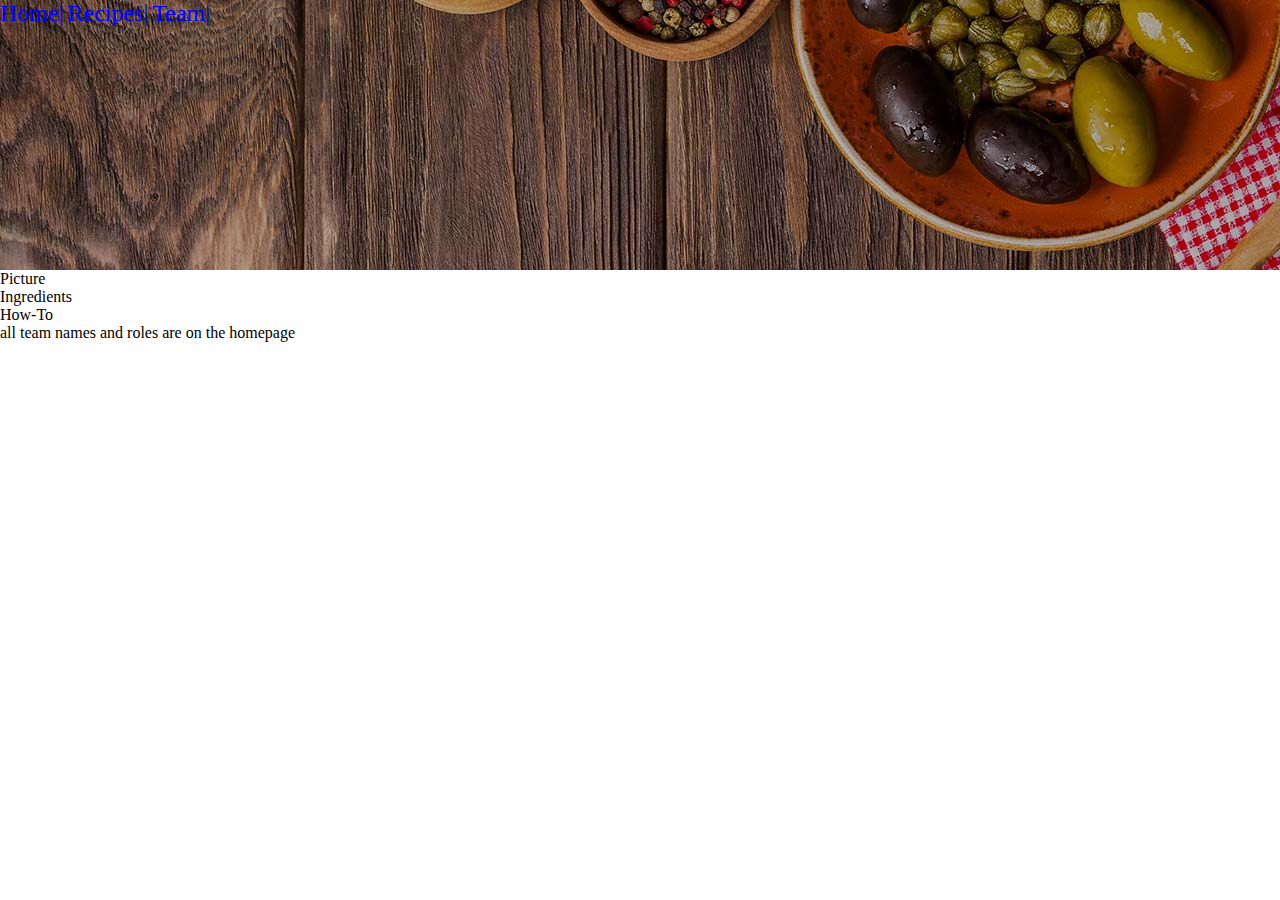
<file: index.html>
<!DOCTYPE html>
<html lang="en">
  <head>
    <meta charset="UTF-8" />
    <meta name="viewport" content="width=device-width, initial-scale=1.0" />
    <meta http-equiv="X-UA-Compatible" content="ie=edge" />
    <link href="./css/style.css" type="text/css" rel="stylesheet" />
    <title>Food Avalanche</title>
  </head>
  <body>
    <header>
      <nav>
        <ul>
          <li>Home</li>
          <li>Recipes</li>
          <li>Team</li>
        </ul>
      </nav>
    </header>

    <main>
      <article>
        <section>Picture</section>
        <section>Ingredients</section>
        <section>How-To</section>
      </article>
    </main>
    <footer>all team names and roles are on the homepage</footer>
  </body>
</html>
</file>
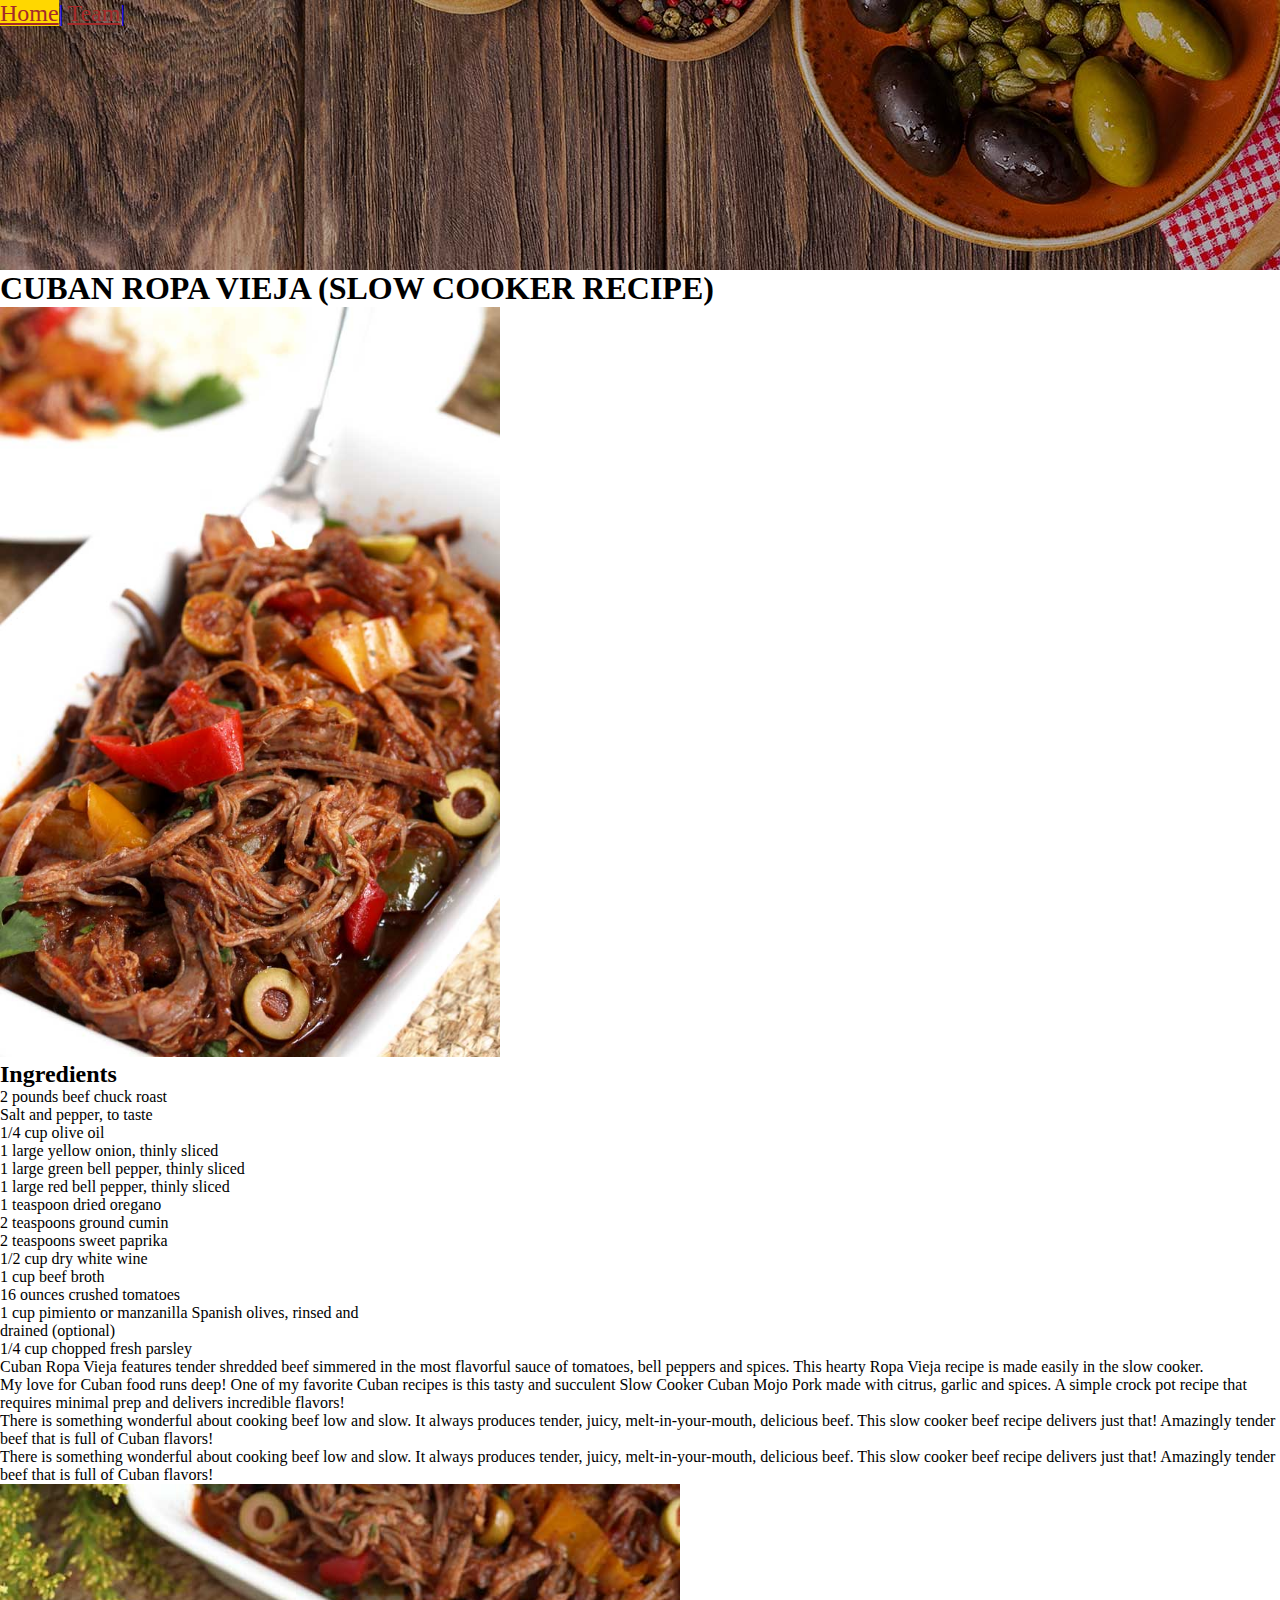
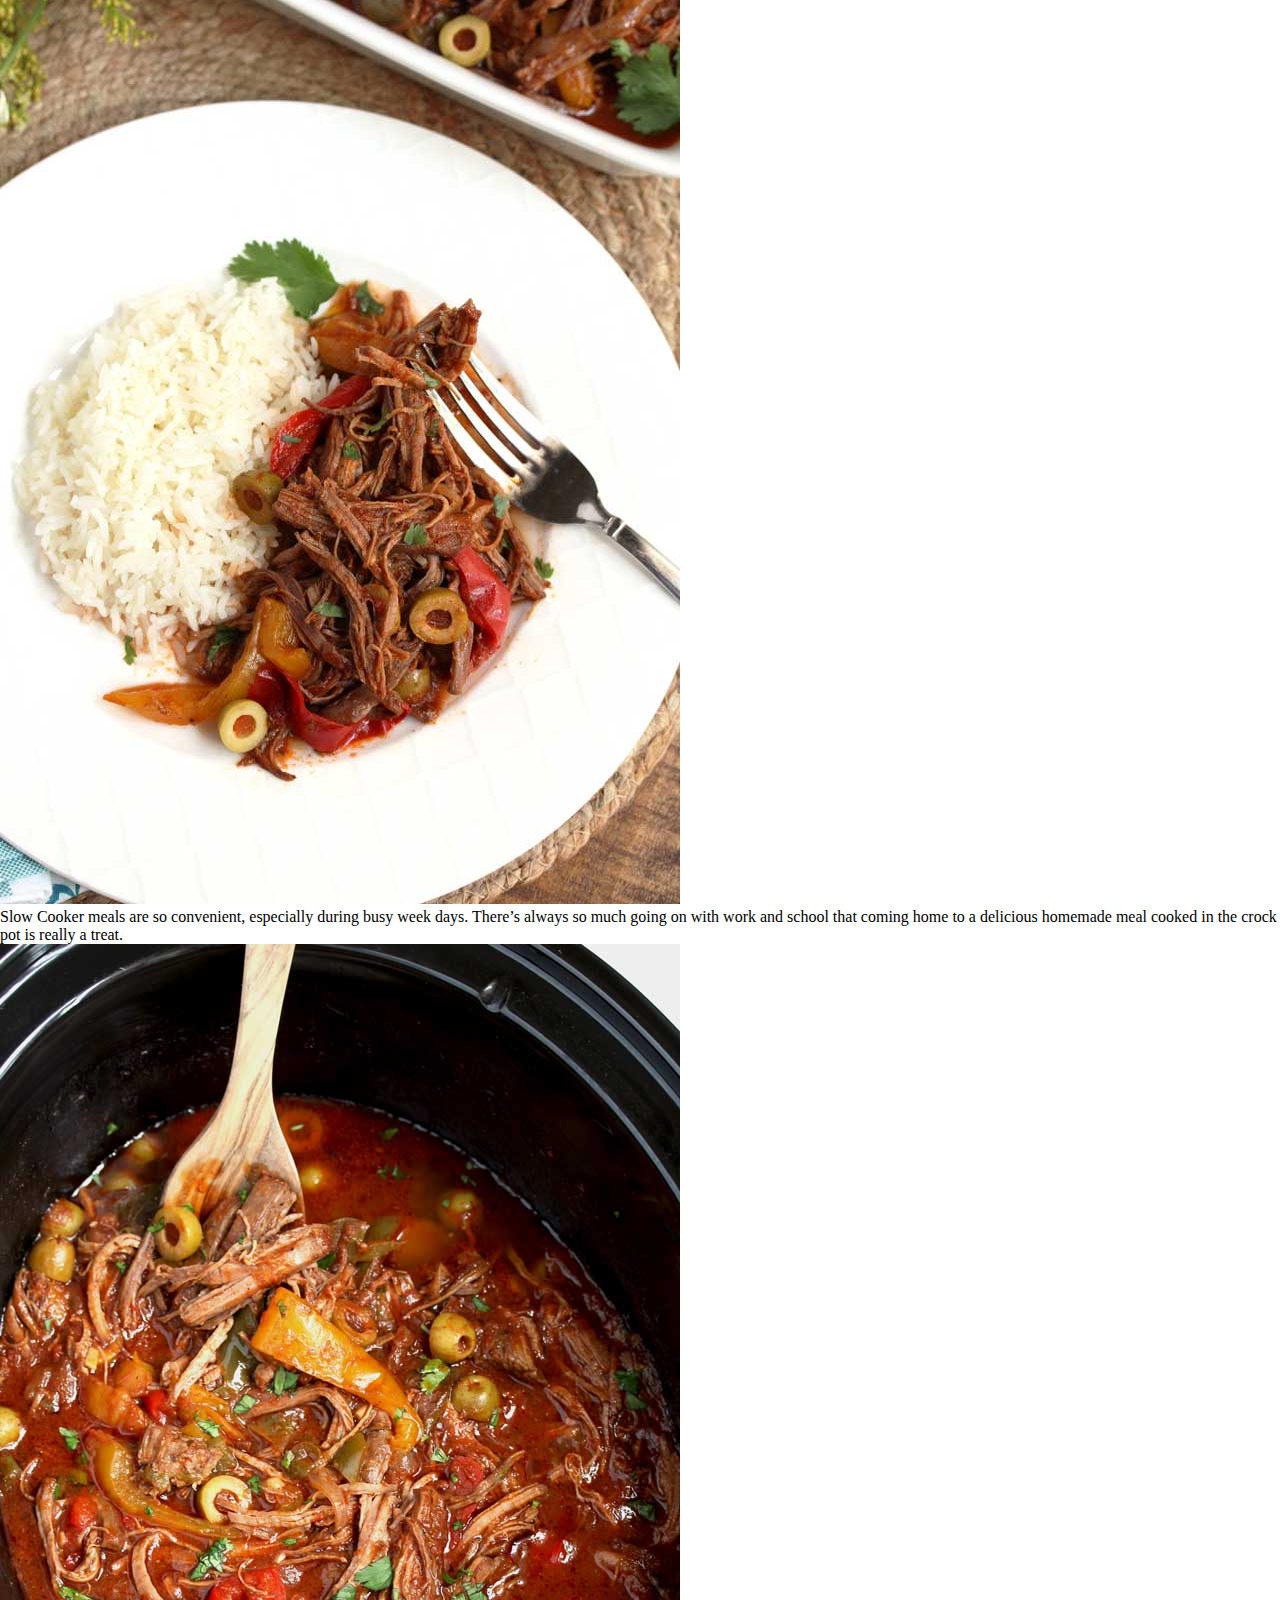
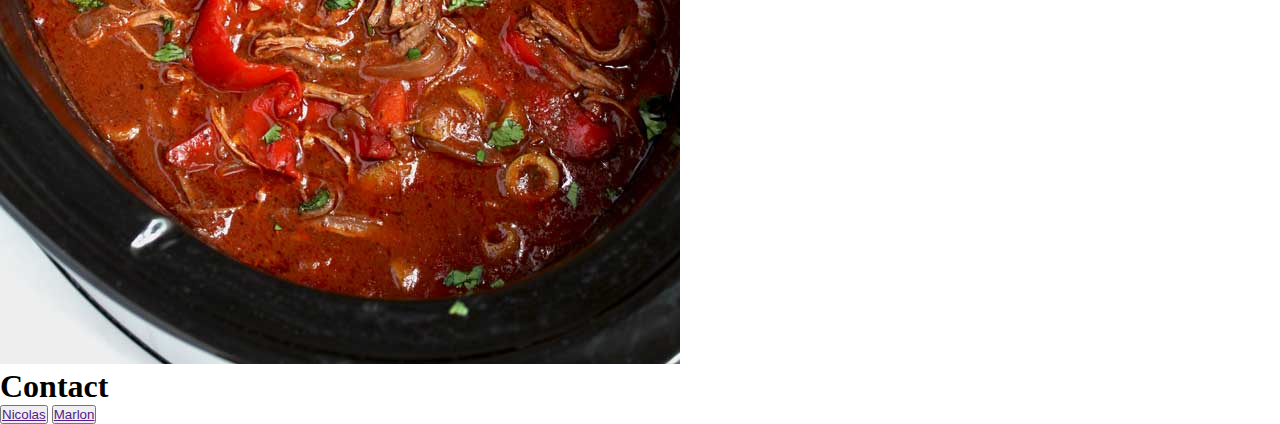
<file: recipes/ropa-vieja.html>
<!DOCTYPE html>
<html lang="en">

<head>
    <meta charset="UTF-8">
    <meta name="viewport" content="width=device-width, initial-scale=1.0">
    <meta http-equiv="X-UA-Compatible" content="ie=edge">
    <title>Ropa vieja recipe</title>
    <link rel="stylesheet" href="../css/style.css">
</head>

<body>
    <header>
        <nav>
            <ul id="navi">
                <li><a href="../index.html">Home</a></li>
                <li><a href="#">Team</a></li>

            </ul>
        </nav>
    </header>

    <main>
        <article>
            <section id="ingridients">
                <h1 id="main">CUBAN ROPA VIEJA (SLOW COOKER RECIPE)</h1>

                <img src="../images/ropa.jpg" alt="Ropa vieja photo" width="500px" title="Tasty Ropa vieja">

                <h2>Ingredients</h2>
                <ul>
                    <li>2 pounds beef chuck roast</li>
                    <li>Salt and pepper, to taste</li>
                    <li>1/4 cup olive oil
                    </li>
                    <li>1 large yellow onion, thinly sliced
                    </li>
                    <li>1 large green bell pepper, thinly sliced
                    </li>
                    <li>1 large red bell pepper, thinly sliced
                    </li>
                    <li>1 teaspoon dried oregano</li>
                    <li>2 teaspoons ground cumin</li>
                    <li>2 teaspoons sweet paprika</li>
                    <li>1/2 cup dry white wine</li>
                    <li>1 cup beef broth</li>
                    <li>16 ounces crushed tomatoes</li>
                    <li>1 cup pimiento or manzanilla Spanish olives, rinsed and</li>
                    <li>drained (optional)</li>
                    <li>1/4 cup chopped fresh parsley</li>
                </ul>










                <p>Cuban Ropa Vieja features tender shredded beef simmered in the most flavorful sauce of tomatoes, bell
                    peppers and
                    spices. This hearty Ropa Vieja recipe is made easily in the slow cooker.</p>

                <p>
                    My love for Cuban food runs deep! One of my favorite Cuban recipes is this tasty and succulent Slow
                    Cooker Cuban Mojo
                    Pork made with citrus, garlic and spices. A simple crock pot recipe that requires minimal prep and
                    delivers incredible
                    flavors!
                </p>
                <p> There is something wonderful about cooking beef low and slow. It always produces tender, juicy,
                    melt-in-your-mouth,
                    delicious beef. This slow cooker beef recipe delivers just that! Amazingly tender beef that is full
                    of Cuban flavors!</p>

                <p>There is something wonderful about cooking beef low and slow. It always produces tender, juicy,
                    melt-in-your-mouth,
                    delicious beef. This slow cooker beef recipe delivers just that! Amazingly tender beef that is full
                    of Cuban flavors!</p>
                <img src="../images/vieja.jpg" alt="Ropa vieja plate" title="Ropa vieja plate">
                <p>Slow Cooker meals are so convenient, especially during busy week days. There’s always so much going
                    on with work and
                    school that coming home to a delicious homemade meal cooked in the crock pot is really a treat.</p>
                <img src="../images/tercer.jpg" alt="Meals" title="Meals">

            </section>
            <section id="preparation">

            </section>
            <footer>
                <h1>Contact</h1>
                <button><a href=""> Nicolas</a></button>
                <button><a href="">Marlon</a></button>
            </footer>
        </article>
    </main>
</body>

</html>
</file>
<file: css/style.css>
/* Web site structure  */

* {
  margin: 0;
  padding: 0;
}

header {
  height: 30vh;
  width: 100vw;
  background-image: url(../images/food-header.jpg);
  background-color: #000000;

html {
    scroll-behavior: smooth;
}


main {
    padding: 10%;
}

nav li {
    display: inline-block;
}

nav li::after {
    content: "|";
}

header {
    background-color: aqua;
}

#main {
    font-size: 2rem;
    text-align: center;
}

/* Typography */

p,
li {
    font-size: 1.5rem;
}

li {
    color: blue;
}


/* Images */

img {
    border-radius: 100px;
    display: block;
    margin: auto;
    width: 30%;
}

/* Link style */

a:link {
    color: brown;
}

a:visited {
    color: red;
}

a:hover,
a:focus {
    background-color: gold;
}

a:active {
    background-color: lightsalmon;
}
</file>
